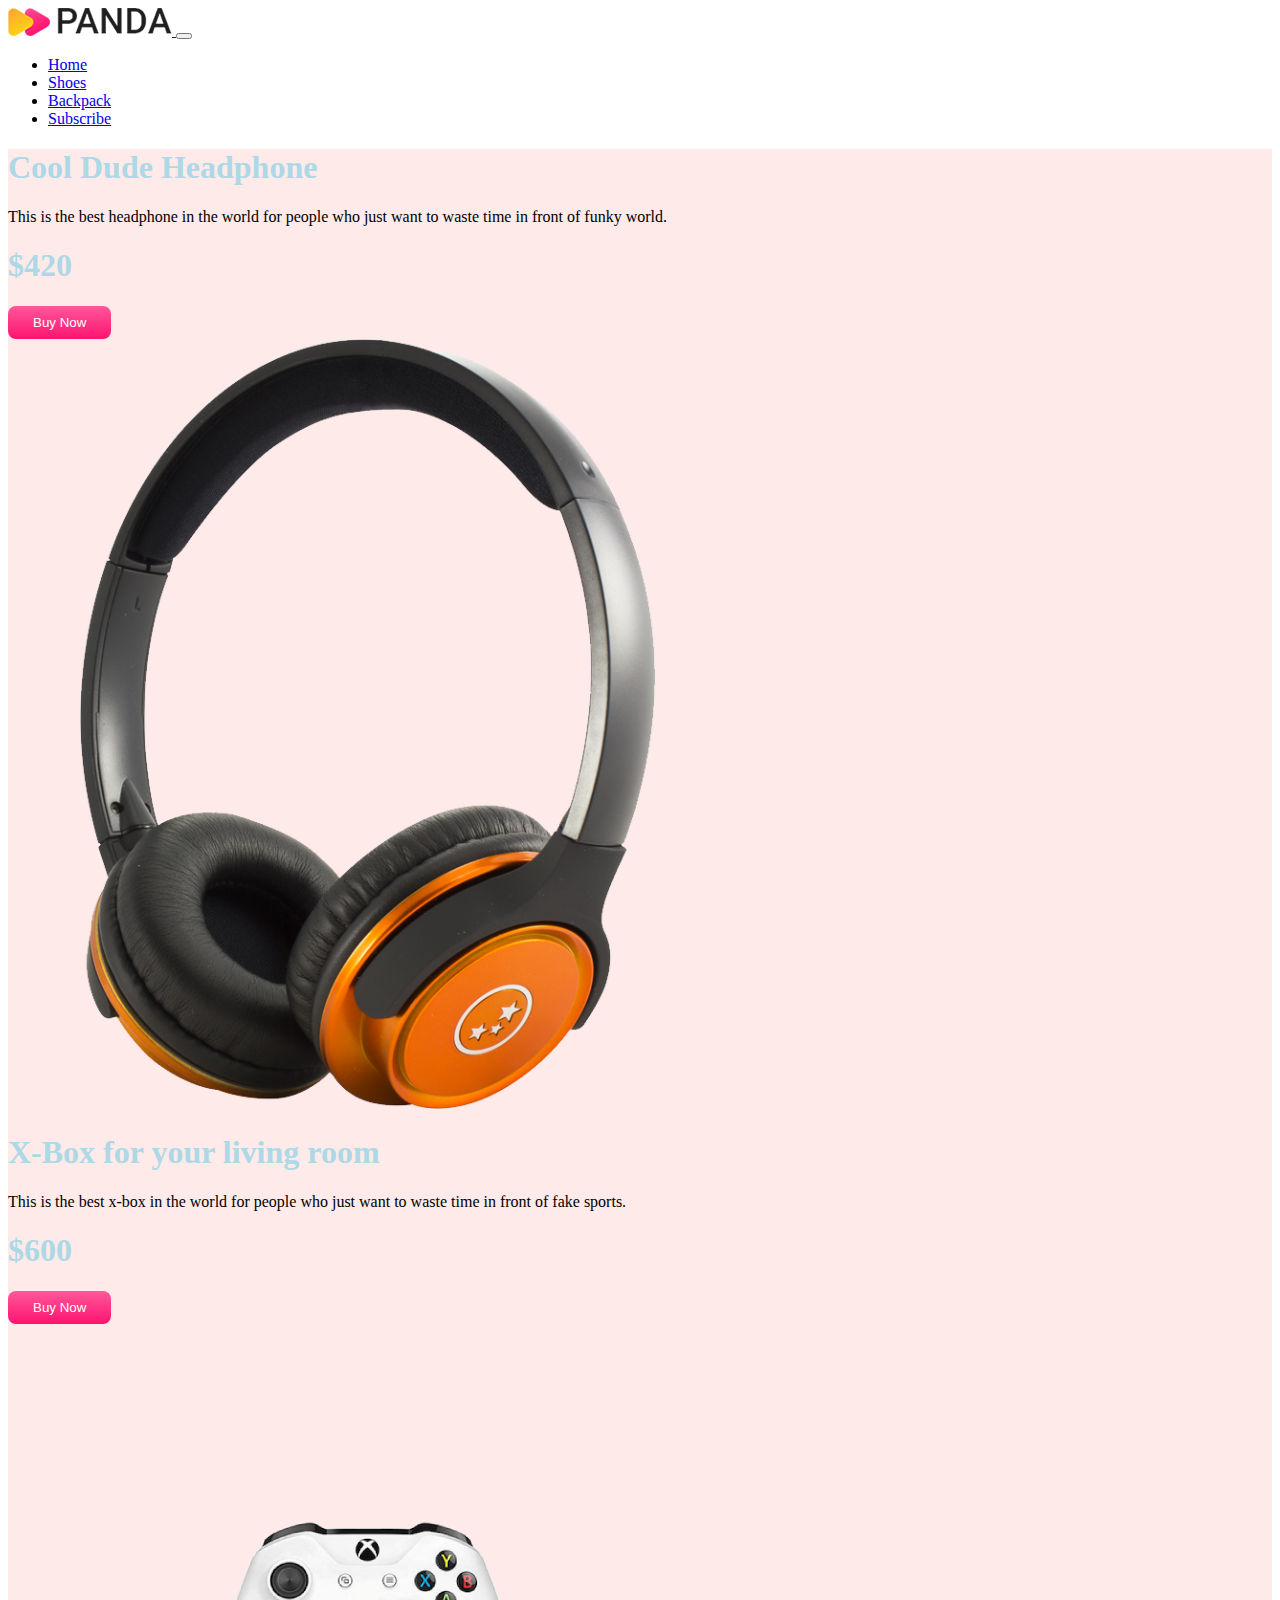
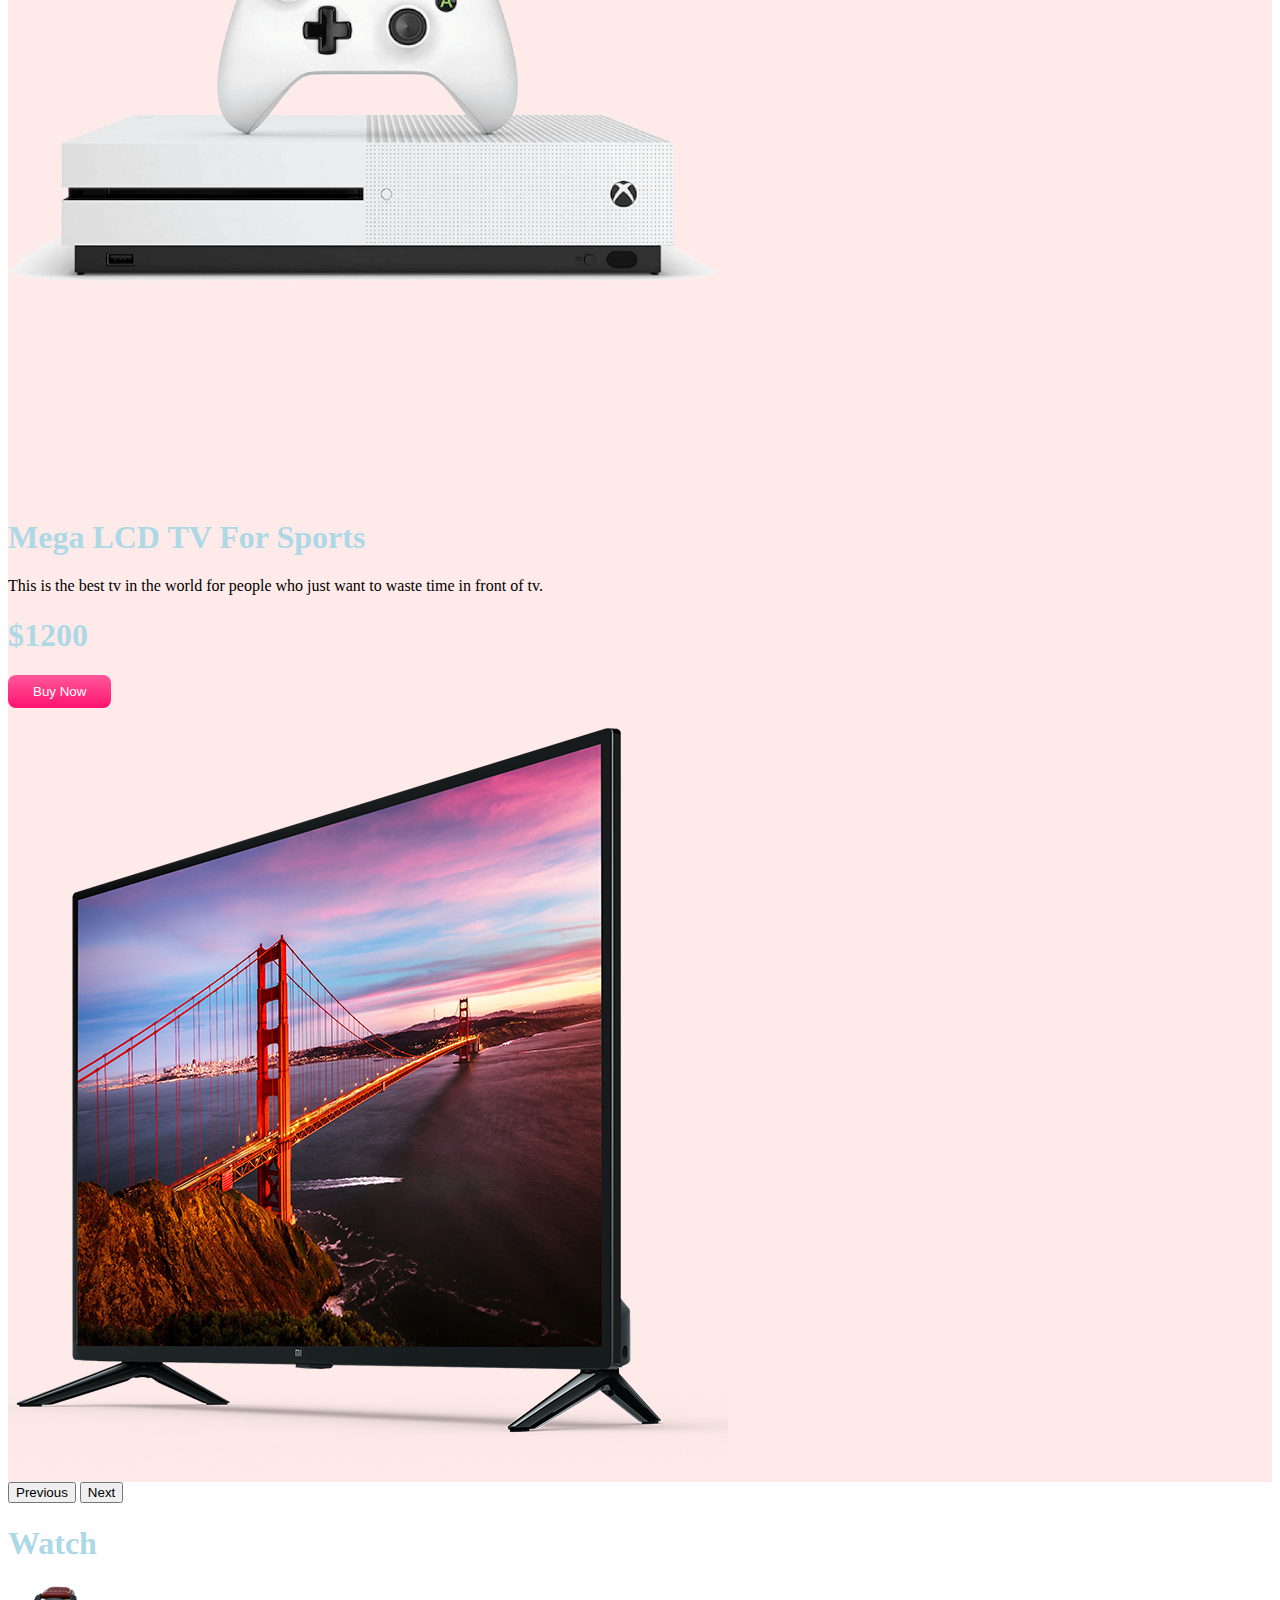
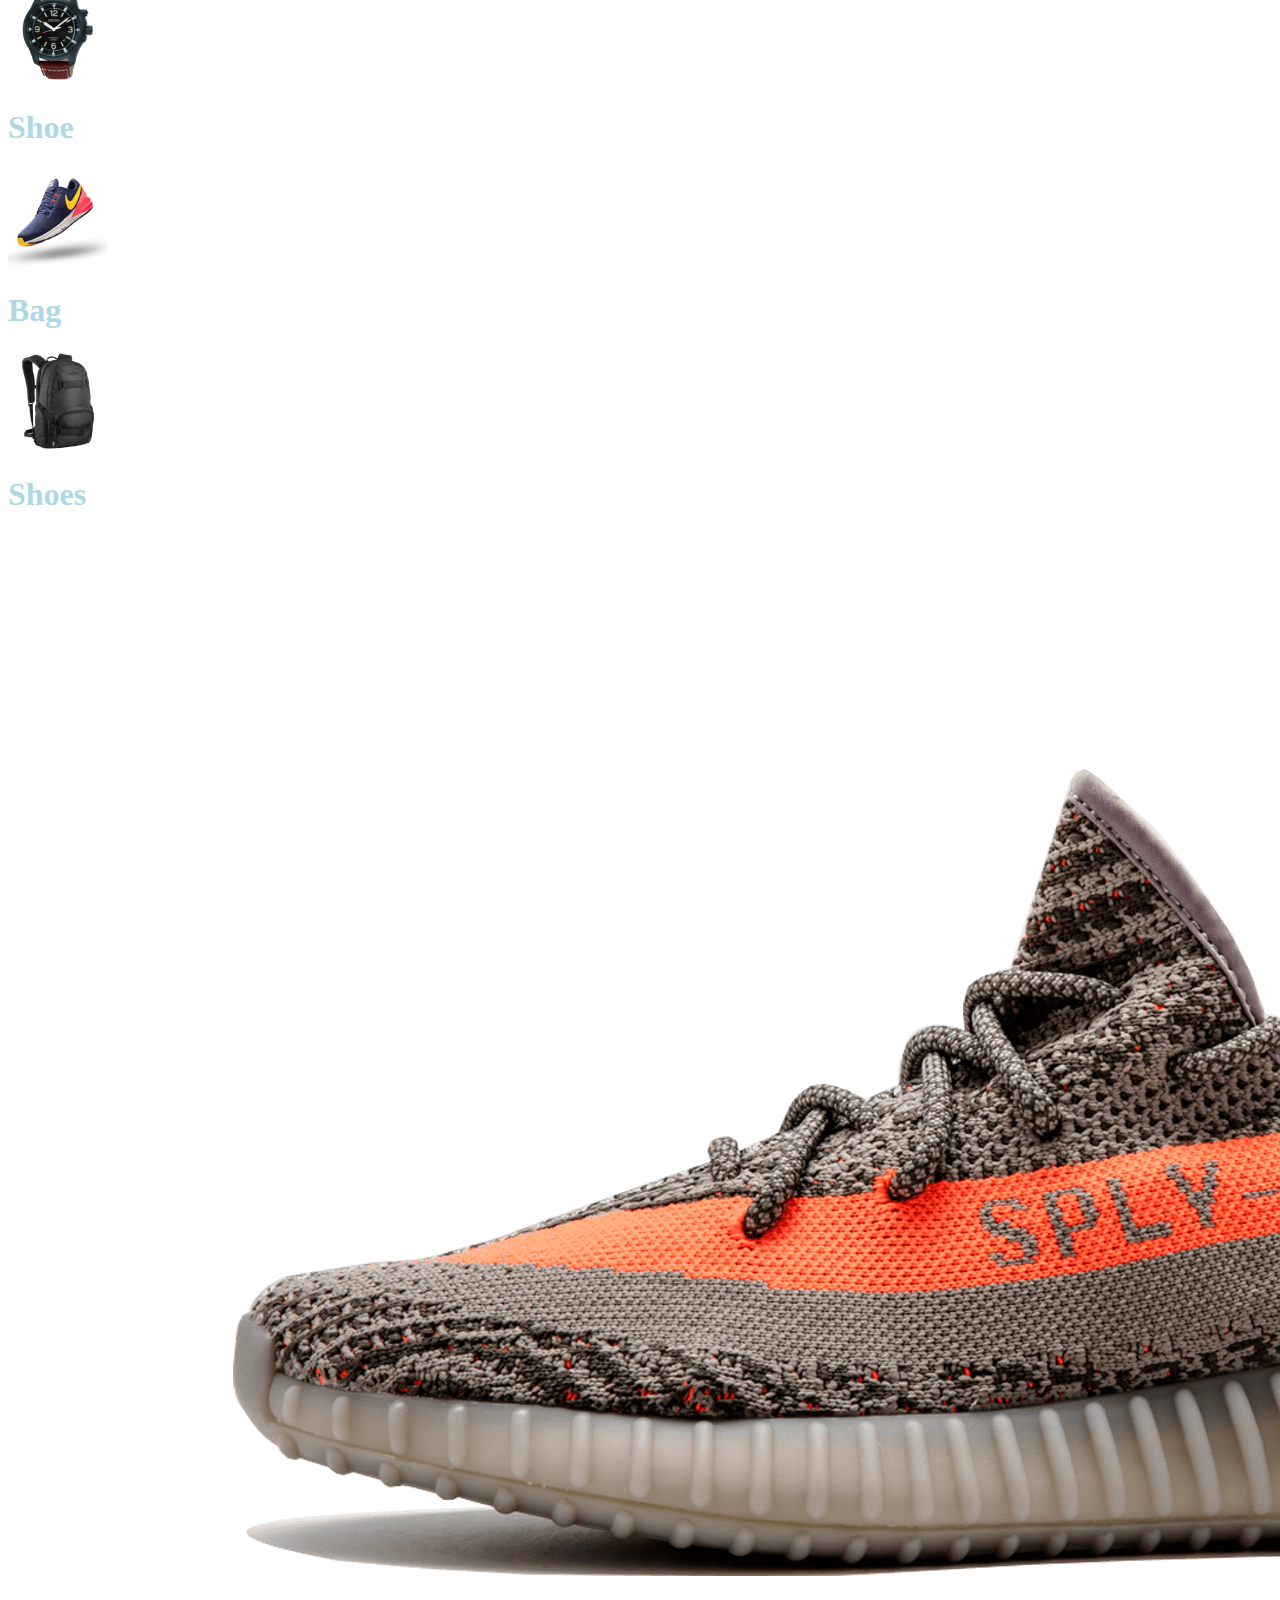
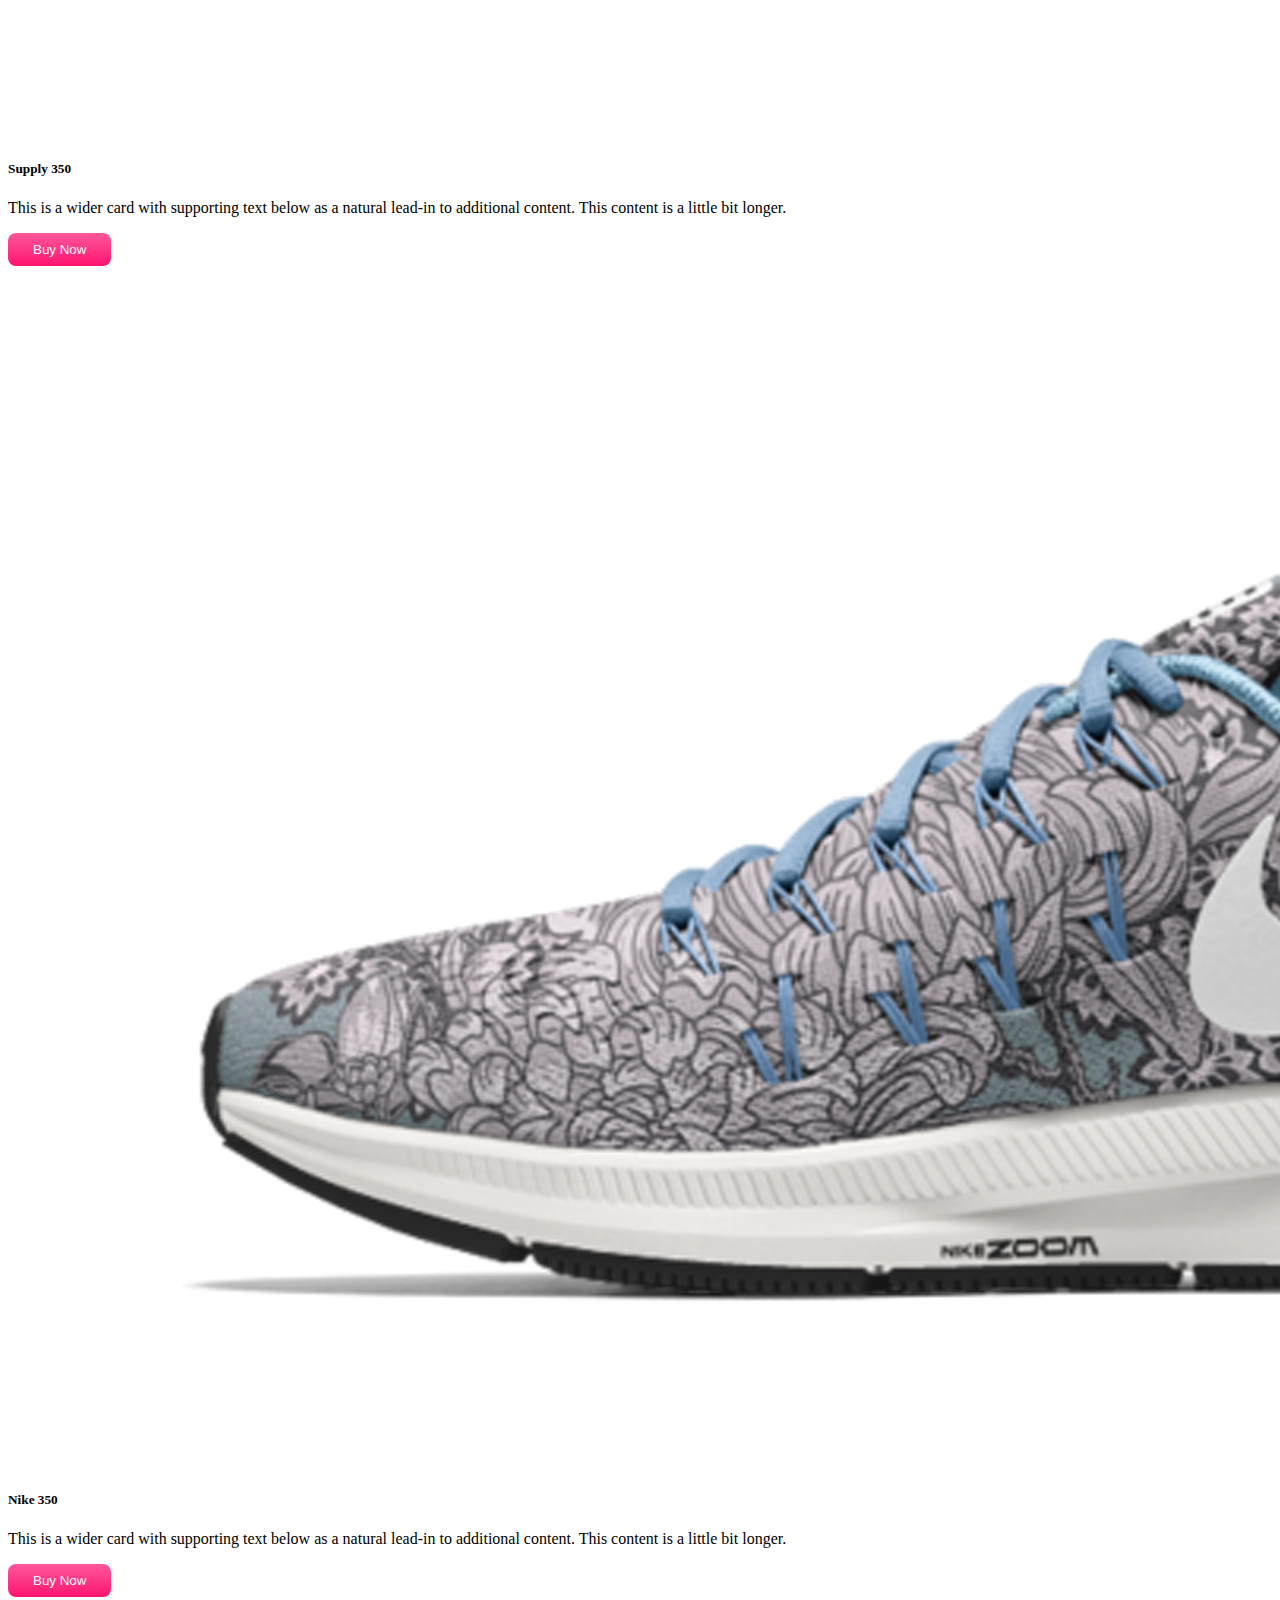
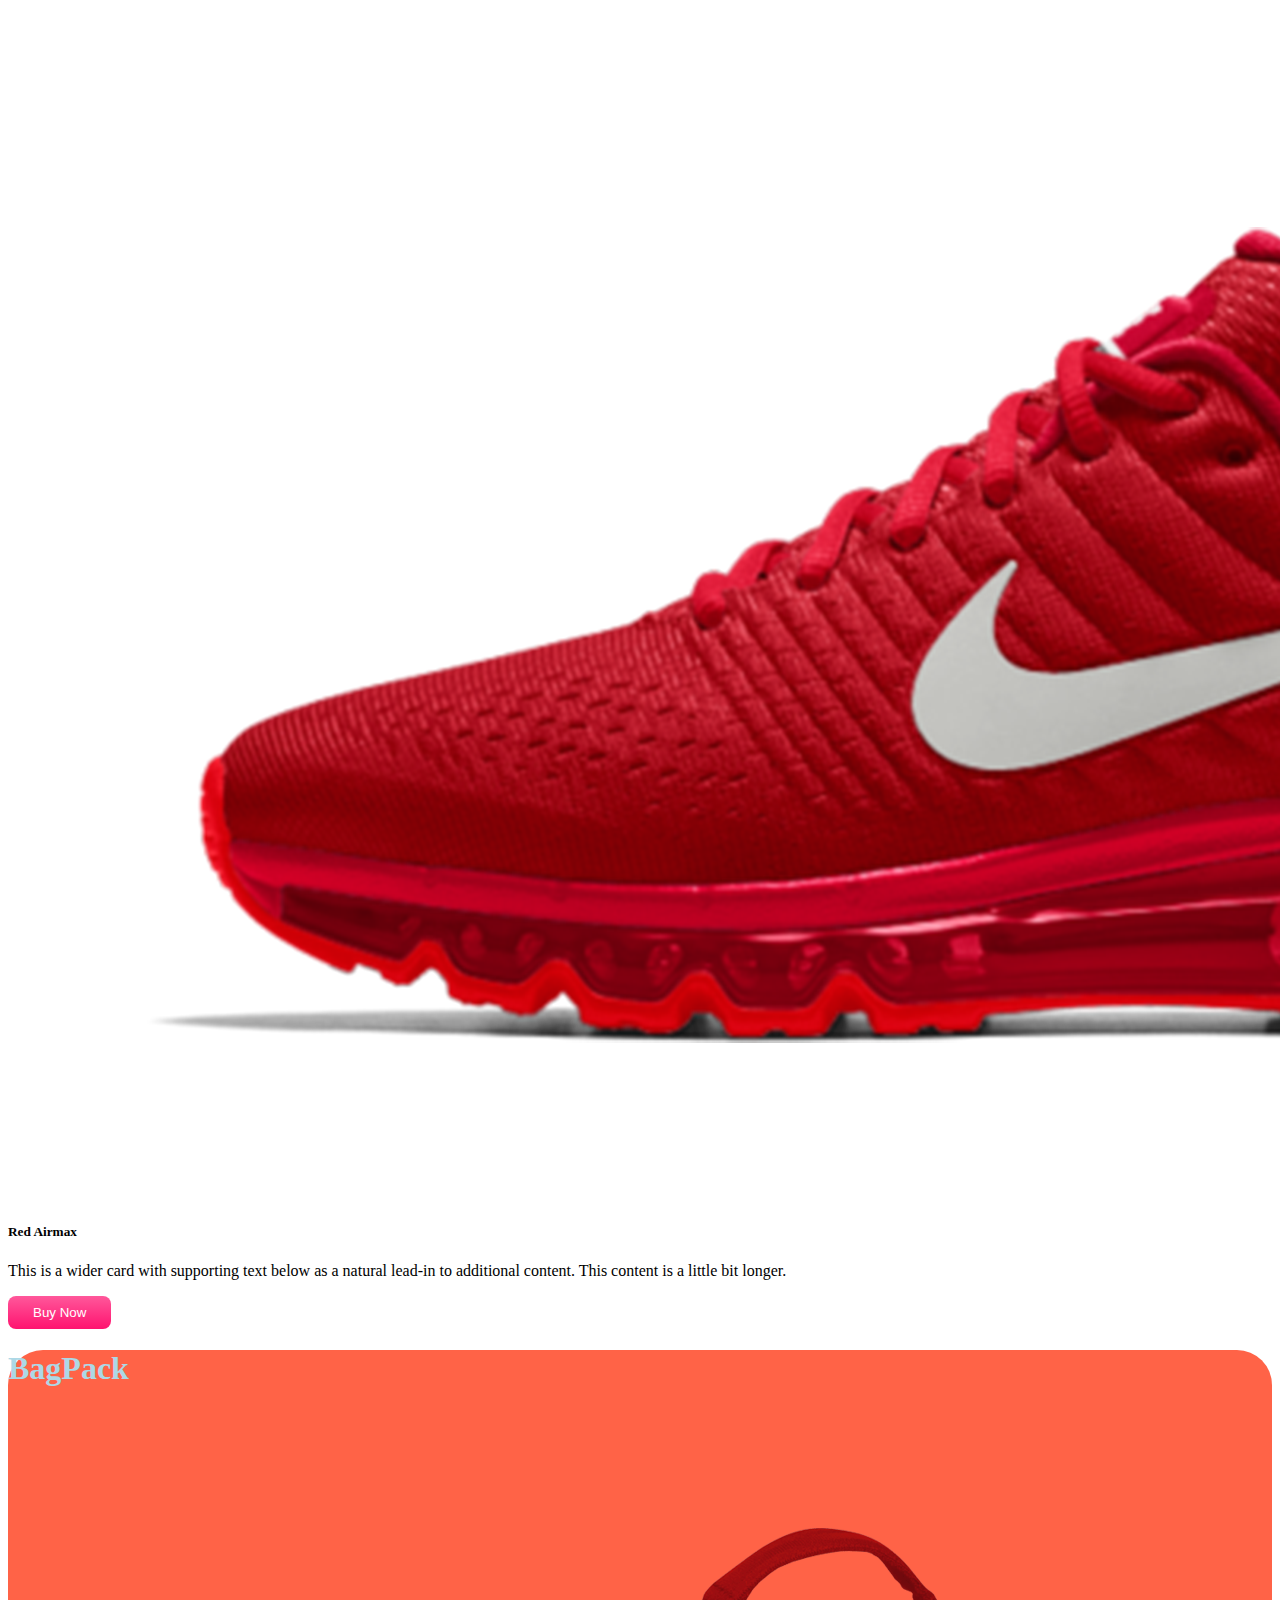
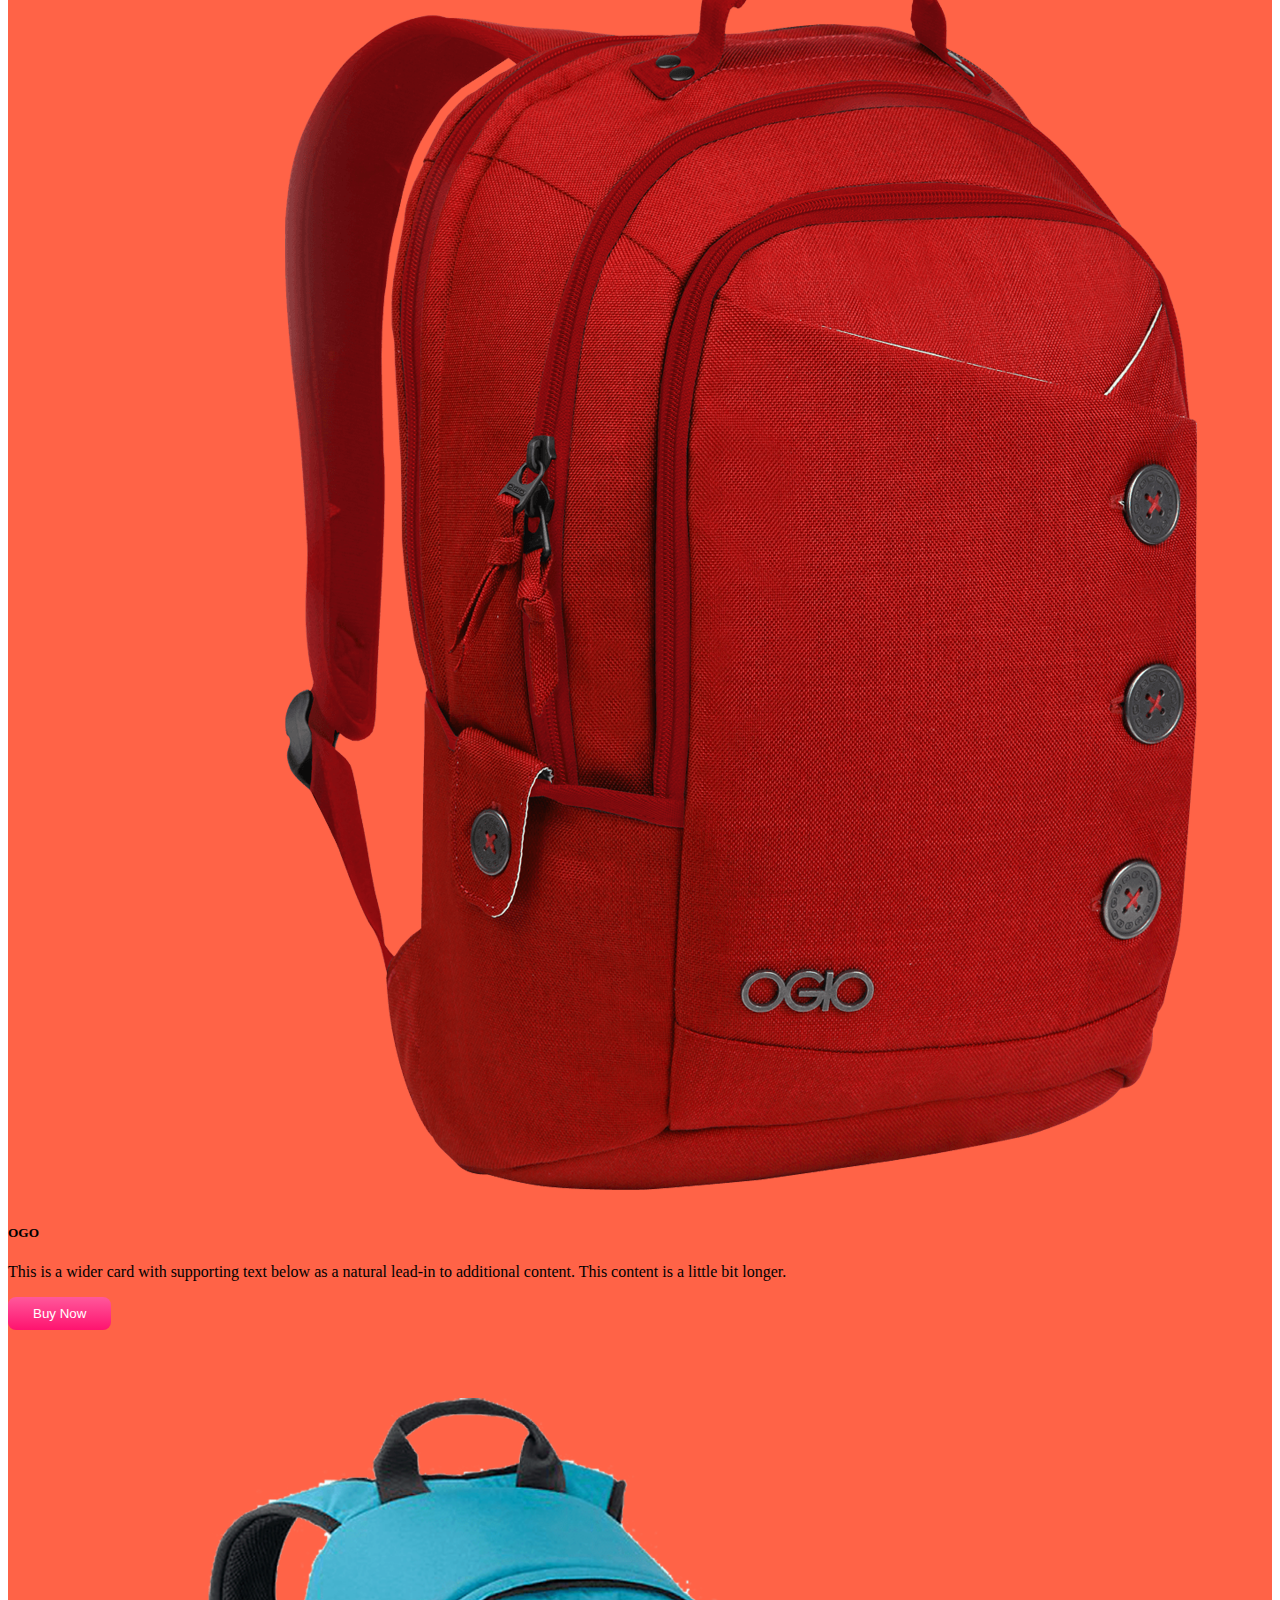
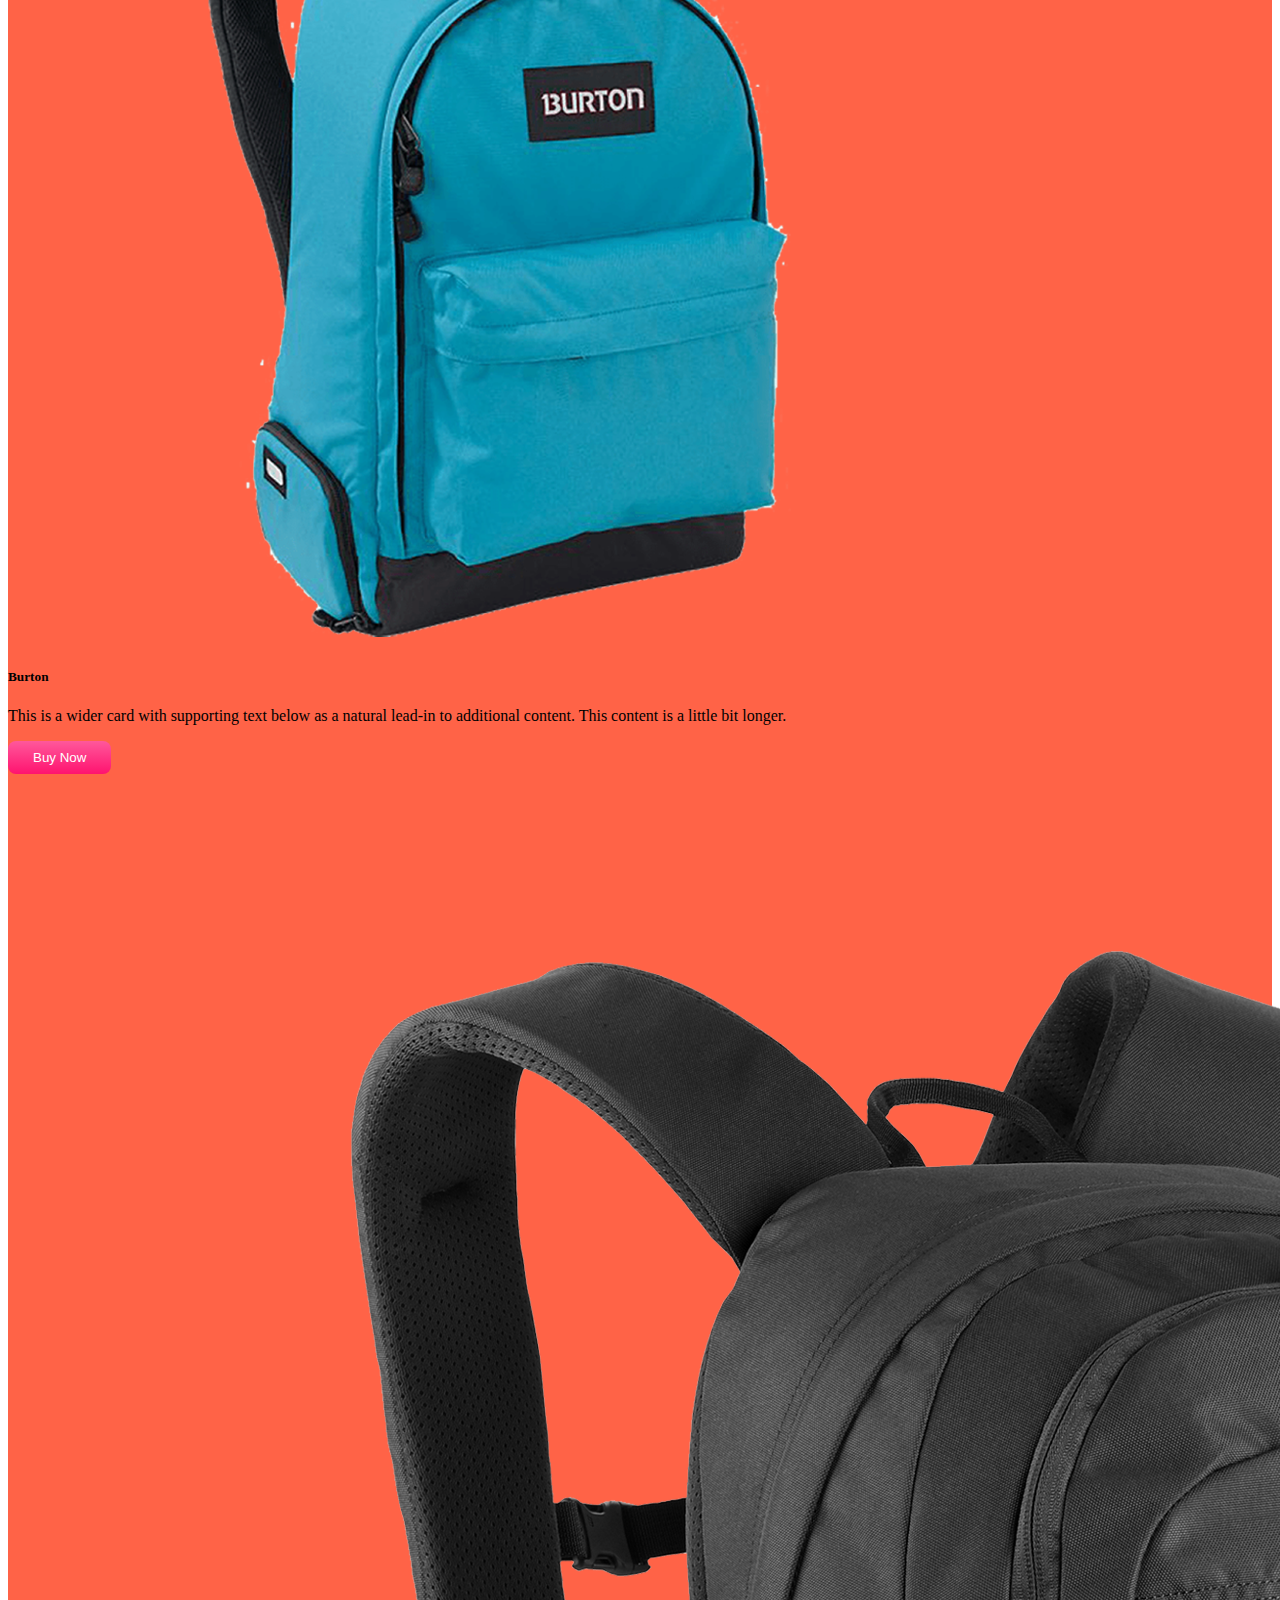
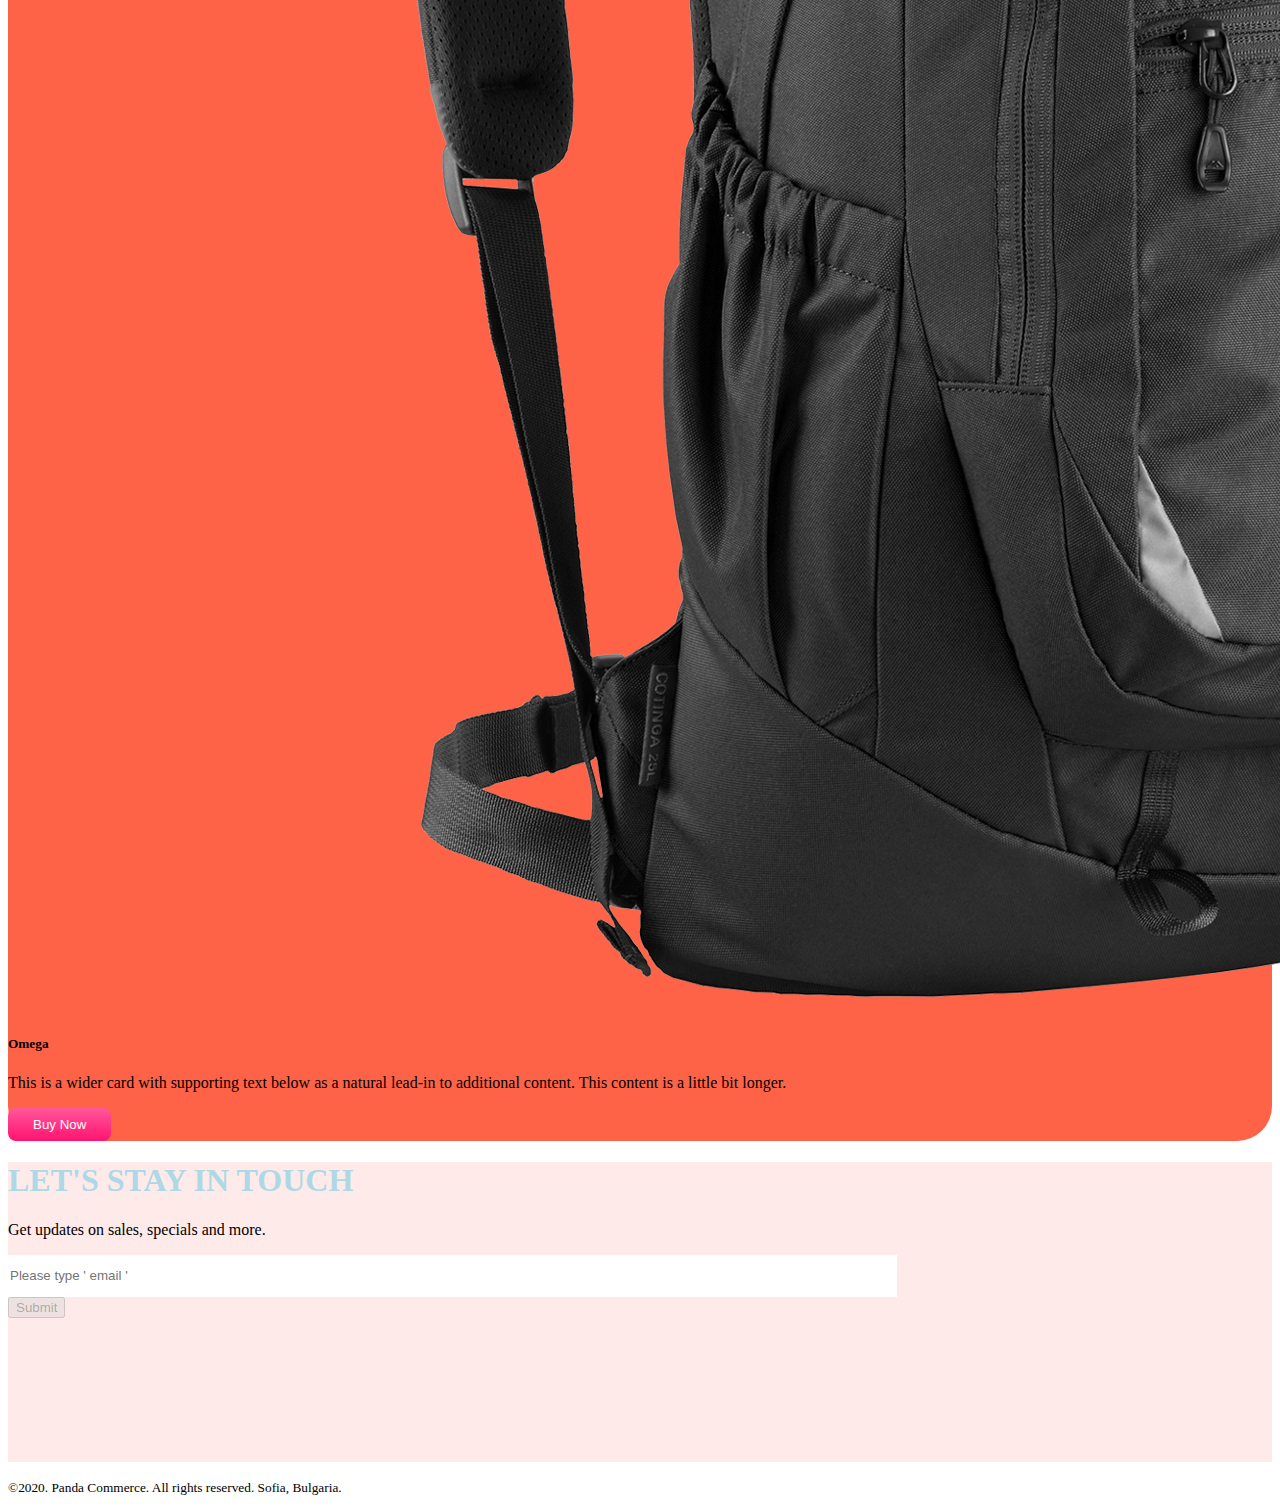
<file: index.html>
<!DOCTYPE html>
<html lang="en">
<head>
    <meta charset="UTF-8">
    <meta http-equiv="X-UA-Compatible" content="IE=edge">
    <meta name="viewport" content="width=device-width, initial-scale=1.0">
    <title>panda commerce</title>
<!--------------------------------------------------------------------------------- 
    stylesheet
 ---------------------------------------------------------------------------------->
 <link rel="stylesheet" href="css/style.css">    
<!--------------------------------------------------------------------------------- 
    bootstrap stylesheet
 ---------------------------------------------------------------------------------->
 <link href="https://cdn.jsdelivr.net/npm/bootstrap@5.0.2/dist/css/bootstrap.min.css" rel="stylesheet" integrity="sha384-EVSTQN3/azprG1Anm3QDgpJLIm9Nao0Yz1ztcQTwFspd3yD65VohhpuuCOmLASjC" crossorigin="anonymous">
</head>
<body>
<!--------------------------------------------------------------------------------- 
  ////////////////////////////////// HEADER \\\\\\\\\\\\\\\\\\\\\\\\\\\\\\\\\\\\\\  
 ---------------------------------------------------------------------------------->
 <header>
<!------------
    Nav-Bar
 ------------->
    <nav class="navbar navbar-expand-lg navbar-light bg-light fixed-top">

        <div class="container">

          <a class="navbar-brand" href="#">
            <img src="images/logo.png" alt="">
            </a>

          <button class="buy-buttons navbar-toggler" type="button" data-bs-toggle="collapse" data-bs-target="#navbarSupportedContent" aria-controls="navbarSupportedContent" aria-expanded="false" aria-label="Toggle navigation">
            <span class="navbar-toggler-icon"></span>
          </button>

          <div class="collapse navbar-collapse" id="navbarSupportedContent">
            <ul class="navbar-nav me-auto mb-2 mb-lg-0">

              <li class="nav-item">
                <a class="nav-link active"href="#">Home</a>
              </li>
              <li class="nav-item">
                <a class="nav-link active" href="#">Shoes</a>
              </li>
              <li class="nav-item">
                <a class="nav-link active"href="#">Backpack</a>
              </li>
              <li class="nav-item">
                <a class="nav-link active" href="#">Subscribe</a>
              </li>
              
              
          </div>
        </div>
      </nav>
<!-----------
    Slider
 ------------>
<section class="container mt-5">

    <div id="carouselExampleControls" class="carousel slide" data-bs-ride="carousel">

        <div class="carousel-inner" style="background-color: #FEEAE9;">

          <div class="carousel-item active">

                <div class="row p-5 d-flex align-items-center" >

                    <div class="col-lg-7">
                        <h1>Cool Dude Headphone</h1>
                        <p>This is the best headphone in the world for people who just want to waste time in front of funky world.</p>
                        <div class="ms-5">
                          <h1 class="ms-5">$420</h1>
                        <button class="buy-buttons panda-btn-pink ms-5">Buy Now</button>
                        </div>
                    </div>

                    <div class="col-lg-5">
                        <img src="images/banner-images/headphone.png" class="d-block w-100" alt="...">
                    </div>

                </div>

          </div>

          <div class="carousel-item">

            <div class="row p-5 d-flex align-items-center">

                <div class="col-lg-7">
                    <h1>X-Box for your living room</h1>
                    <p>This is the best x-box in the world for people who just want to waste time in front of fake sports.</p>

                    <div class="ms-5">
                      <h1 class="ms-5">$600</h1>
                    <button class="buy-buttons panda-btn-pink ms-5">Buy Now</button>
                    </div>
                </div>

                <div class="col-lg-5">
                    <img src="images/banner-images/xbox.png" class="d-block w-100" alt="...">
                </div>

            </div>

      </div>

      <div class="carousel-item">


        <div class="row p-5 d-flex align-items-center">

            <div class="col-lg-7">
                <h1>Mega LCD TV For Sports</h1>
                <p>This is the best tv in the world for people who just want to waste time in front of tv.</p>
                
                <div class="ms-5">
                  <h1 class="ms-5">$1200</h1>
                <button class="buy-buttons panda-btn-pink ms-5">Buy Now</button>
                </div>

            </div>

            <div class="col-lg-5">
                <img src="images/banner-images/tv.png" class="d-block w-100" alt="...">
            </div>

        </div>

  </div>

</div>

        <button class="carousel-control-prev" type="button" data-bs-target="#carouselExampleControls" data-bs-slide="prev">
          <span class="carousel-control-prev-icon" aria-hidden="true"></span>
          <span class="visually-hidden">Previous</span>
        </button>

        <button class="carousel-control-next" type="button" data-bs-target="#carouselExampleControls" data-bs-slide="next">
          <span class="carousel-control-next-icon" aria-hidden="true"></span>
          <span class="visually-hidden">Next</span>
        </button>

      </div>
</section>

 </header>

<!--------------------------------------------------------------------------------- 
  ////////////////////////////////// MAIN \\\\\\\\\\\\\\\\\\\\\\\\\\\\\\\\\\\\\\  
 ---------------------------------------------------------------------------------->
 <main>
<!-------------
    Categories
 -------------->
 
 <section class="container my-5 categories">

    <div class="row g-4">

      <div class="col-lg-4 col-md-6 col-12">
        <div class="p-3 border bg-warning d-flex align-items-center justify-content-between rounded-3">
            <h1 class="magic">Watch</h1>
            <img id="watch-img" src="images/categories/watch.png" alt="">
        </div>
      </div>

      
      <div class="col-lg-4 col-md-6 col-12">
        <div class="p-3 border bg-success d-flex align-items-center justify-content-between rounded-3">
            <h1 class="magic">Shoe</h1>
            <img id="shoe-img" src="images/categories/shoes.png" alt="">
        </div>
      </div>

      
      <div class="col-lg-4 col-md-6 col-12">
        <div class="p-3 border bg-primary d-flex align-items-center justify-content-between rounded-3">
            <h1 class="magic">Bag</h1>
            <img id="bag-img" src="images/categories/bag.png" alt="">
        </div>
      </div>

    </div>
</section>
<!-------------
    Shoes
 -------------->
<section class="container">

  <h1>Shoes</h1>

  <div class="row row-cols-1 row-cols-md-3 g-4">

    <div class="col">
      <div class="card h-100 border-0 shadow-lg">
        <img src="images/shoes/shoe-1.png" class="card-img-top" alt="...">
        <div class="card-body">
          <h5 class="card-title">Supply 350</h5>
          <p class="card-text">This is a wider card with supporting text below as a natural lead-in to additional content. This content is a little bit longer.</p>
        </div>
        <div class="m-3">

          <button class="buy-buttons panda-btn-pink">Buy Now</button>

        </div>
      </div>
    </div>

   
    <div class="col">
      <div class="card h-100 border-0 shadow-lg">
        <img src="images/shoes/shoe-2.png" class="card-img-top" alt="...">
        <div class="card-body">
          <h5 class="card-title">Nike 350</h5>
          <p class="card-text">This is a wider card with supporting text below as a natural lead-in to additional content. This content is a little bit longer.</p>
        </div>
        <div class="m-3">
          <button  class="buy-buttons panda-btn-pink">Buy Now</button>
        </div>
      </div>
    </div>

   
    <div class="col">
      <div class="card h-100 border-0 shadow-lg">
        <img src="images/shoes/shoe-3.png" class="card-img-top" alt="...">
        <div class="card-body">
          <h5 class="card-title">Red Airmax</h5>
          <p class="card-text">This is a wider card with supporting text below as a natural lead-in to additional content. This content is a little bit longer.</p>
        </div>
        <div class="m-3">
          <button  class="buy-buttons panda-btn-pink">Buy Now</button>
        </div>
      </div>
    </div>

   



  </div>
</section>
<!-------------
    Bags
 -------------->
<section> 
  <div id="backpack" class="container mt-5 p-5">

    <h1>BagPack</h1>
  
    <div class="row row-cols-1 row-cols-md-3 g-4">
  
      <div class="col">
        <div class="card h-100 border-0 shadow-lg">
          <img src="images/bags/bag-1.png" class="card-img-top" alt="...">
          <div class="card-body">
            <h5 class="card-title">OGO</h5>
            <p class="card-text">This is a wider card with supporting text below as a natural lead-in to additional content. This content is a little bit longer.</p>
          </div>
          <div class="m-3">
            <button class="buy-buttons panda-btn-pink">Buy Now</button>
          </div>
        </div>
      </div>
  
     
      <div class="col">
        <div class="card h-100 border-0 shadow-lg">
          <img src="images/bags/bag-2.png" class="card-img-top" alt="...">
          <div class="card-body">
            <h5 class="card-title">Burton</h5>
            <p class="card-text">This is a wider card with supporting text below as a natural lead-in to additional content. This content is a little bit longer.</p>
          </div>
          <div class="m-3">
            <button class="buy-buttons panda-btn-pink">Buy Now</button>
          </div>
        </div>
      </div>
  
     
      <div class="col">
        <div class="card h-100 border-0 shadow-lg">
          <img src="images/bags/bag-3.png" class="card-img-top" alt="...">
          <div class="card-body">
            <h5 class="card-title">Omega</h5>
            <p class="card-text">This is a wider card with supporting text below as a natural lead-in to additional content. This content is a little bit longer.</p>
          </div>
          <div class="m-3">
            <button class="buy-buttons panda-btn-pink">Buy Now</button>
          </div>
        </div>
      </div>
  
    </div>
  </div>
</section>
<!-------------
    Subscribe
 -------------->
 <section id="footer" class="container my-5 rounded-3 d-flex justify-content-center
 align-items-center" 
 style="background-color: #FEEAE9; height: 300px;">
   
  <div>
    <h1>LET'S STAY IN TOUCH</h1>
   <p>Get updates on sales, specials and more.</p>
   <input id="email-word" class="form-control" type="text" placeholder="Please type ' email '" 
   style="width: 70%; height: 40px; border: none;">
   <br>
   
   <button onclick="changeSubscribe()" id="submit-btn" class="btn btn-danger" disabled>
     Submit
   </button>
   </div>

 </section>
 </main>
<!--------------------------------------------------------------------------------- 
  ////////////////////////////////// FOOTER \\\\\\\\\\\\\\\\\\\\\\\\\\\\\\\\\\\\\\  
 ---------------------------------------------------------------------------------->
 <footer class="mt-5 text-center">
  <p><small>©2020. Panda Commerce. All rights reserved. Sofia, Bulgaria.</small></p>
 </footer>
<!--------------------------------------------------------------------------------- 
    bootstrap script
 ---------------------------------------------------------------------------------->
 <script src="https://cdn.jsdelivr.net/npm/bootstrap@5.0.2/dist/js/bootstrap.bundle.min.js" integrity="sha384-MrcW6ZMFYlzcLA8Nl+NtUVF0sA7MsXsP1UyJoMp4YLEuNSfAP+JcXn/tWtIaxVXM" crossorigin="anonymous"></script>

<!--------------------------------------------------------------------------------- 
  ///////////////////////////// JS : Link \\\\\\\\\\\\\\\\\\\\\\\\\\\\\\\\\\\\\\  
 ---------------------------------------------------------------------------------->
  

 <script src="js/script.js"></script>


</body>
</html>
</file>
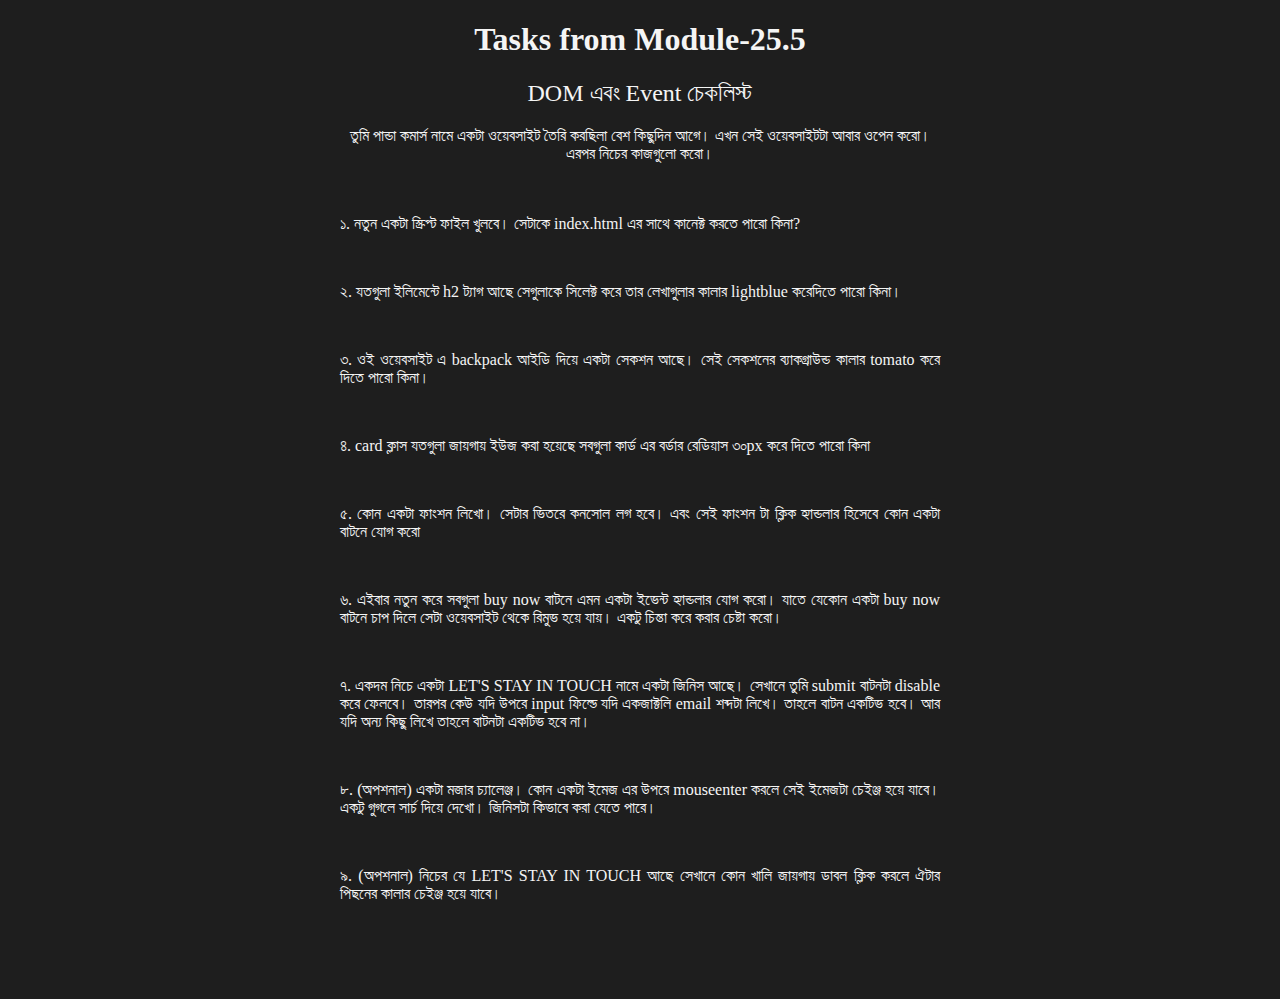
<file: Task.html>
<!DOCTYPE html>
<html lang="en">
<head>
    <meta charset="UTF-8">
    <meta http-equiv="X-UA-Compatible" content="IE=edge">
    <meta name="viewport" content="width=device-width, initial-scale=1.0">
    <title>Task</title>
    <style>
        body
        {
            background-color: #1E1E1E;
        }
        h1, h2, p
        {
            color: whitesmoke;
        }
    </style>
</head>
<body>
    <h1
    style="text-align: center;"
    >Tasks from Module-25.5</h1>

    <h2
    style="text-align: center;
    font-weight: lighter;"
    >DOM এবং Event চেকলিস্ট</h2>

    <p
    style="width: 600px;
    text-align: center;
    margin: auto;"
    >তুমি পান্ডা কমার্স নামে একটা ওয়েবসাইট তৈরি করছিলা বেশ কিছুদিন আগে। এখন সেই ওয়েবসাইটটা আবার ওপেন করো। এরপর নিচের কাজগুলো করো। </p>

    <br>
    <br>
    

    <section
    style="width: 600px;
    text-align: justify;
    margin: auto;"
    >
        
        <p class="Task-1">
            ১. নতুন একটা স্ক্রিপ্ট ফাইল খুলবে। সেটাকে index.html এর সাথে কানেক্ট করতে পারো কিনা?
        </p><br>

        <p class="Task-2">
            ২. যতগুলা ইলিমেন্টে h2 ট্যাগ আছে সেগুলাকে সিলেক্ট করে তার লেখাগুলার কালার lightblue করেদিতে পারো কিনা। 
        </p><br>

        <p class="Task-3">
            ৩. ওই ওয়েবসাইট এ backpack আইডি দিয়ে একটা সেকশন আছে। সেই সেকশনের ব্যাকগ্রাউন্ড কালার tomato করে দিতে পারো কিনা। 
        </p><br>

        <p class="Task-4">
            ৪. card ক্লাস যতগুলা জায়গায় ইউজ করা হয়েছে সবগুলা কার্ড এর বর্ডার রেডিয়াস ৩০px করে দিতে পারো কিনা 
        </p><br>

        <p class="Task-5">
            ৫. কোন একটা ফাংশন লিখো। সেটার ভিতরে কনসোল লগ হবে। এবং সেই ফাংশন টা ক্লিক হ্যান্ডলার হিসেবে কোন একটা বাটনে যোগ করো 
        </p><br>

        <p class="Task-6">
            ৬. এইবার নতুন করে সবগুলা buy now বাটনে এমন একটা ইভেন্ট হ্যান্ডলার যোগ করো। যাতে যেকোন একটা buy now বাটনে চাপ দিলে সেটা ওয়েবসাইট থেকে রিমুভ হয়ে যায়। একটু চিন্তা করে করার চেষ্টা করো। 
        </p><br>

        <p class="Task-7">
            ৭. একদম নিচে একটা LET'S STAY IN TOUCH নামে একটা জিনিস আছে। সেখানে তুমি submit বাটনটা disable করে ফেলবে। তারপর কেউ যদি উপরে input ফিল্ডে যদি একজাক্টলি email শব্দটা লিখে। তাহলে বাটন একটিভ হবে। আর যদি অন্য কিছু লিখে তাহলে বাটনটা একটিভ হবে না। 
        </p><br>

        <p class="Task-8">
            ৮. (অপশনাল) একটা মজার চ্যালেঞ্জ। কোন একটা ইমেজ এর উপরে mouseenter করলে সেই ইমেজটা চেইঞ্জ হয়ে যাবে। একটু গুগলে সার্চ দিয়ে দেখো। জিনিসটা কিভাবে করা যেতে পারে। 
        </p><br>

        <p class="Task-9">
            ৯. (অপশনাল) নিচের যে LET'S STAY IN TOUCH আছে সেখানে কোন খালি জায়গায় ডাবল ক্লিক করলে ঐটার পিছনের কালার চেইঞ্জ হয়ে যাবে।
        </p><br>

    </section>

    <br>
    <br>
    <br>


</body>
</html>
</file>
<file: css/style.css>
.categories img {
  width: 100px;
}
.panda-btn-pink {
  background-image: linear-gradient(to bottom, #ff589b 0%, #ff136f 100%);
  color: white;
  border: none;
  border-radius: 8px;
  padding: 9px 25px;
}
</file>
